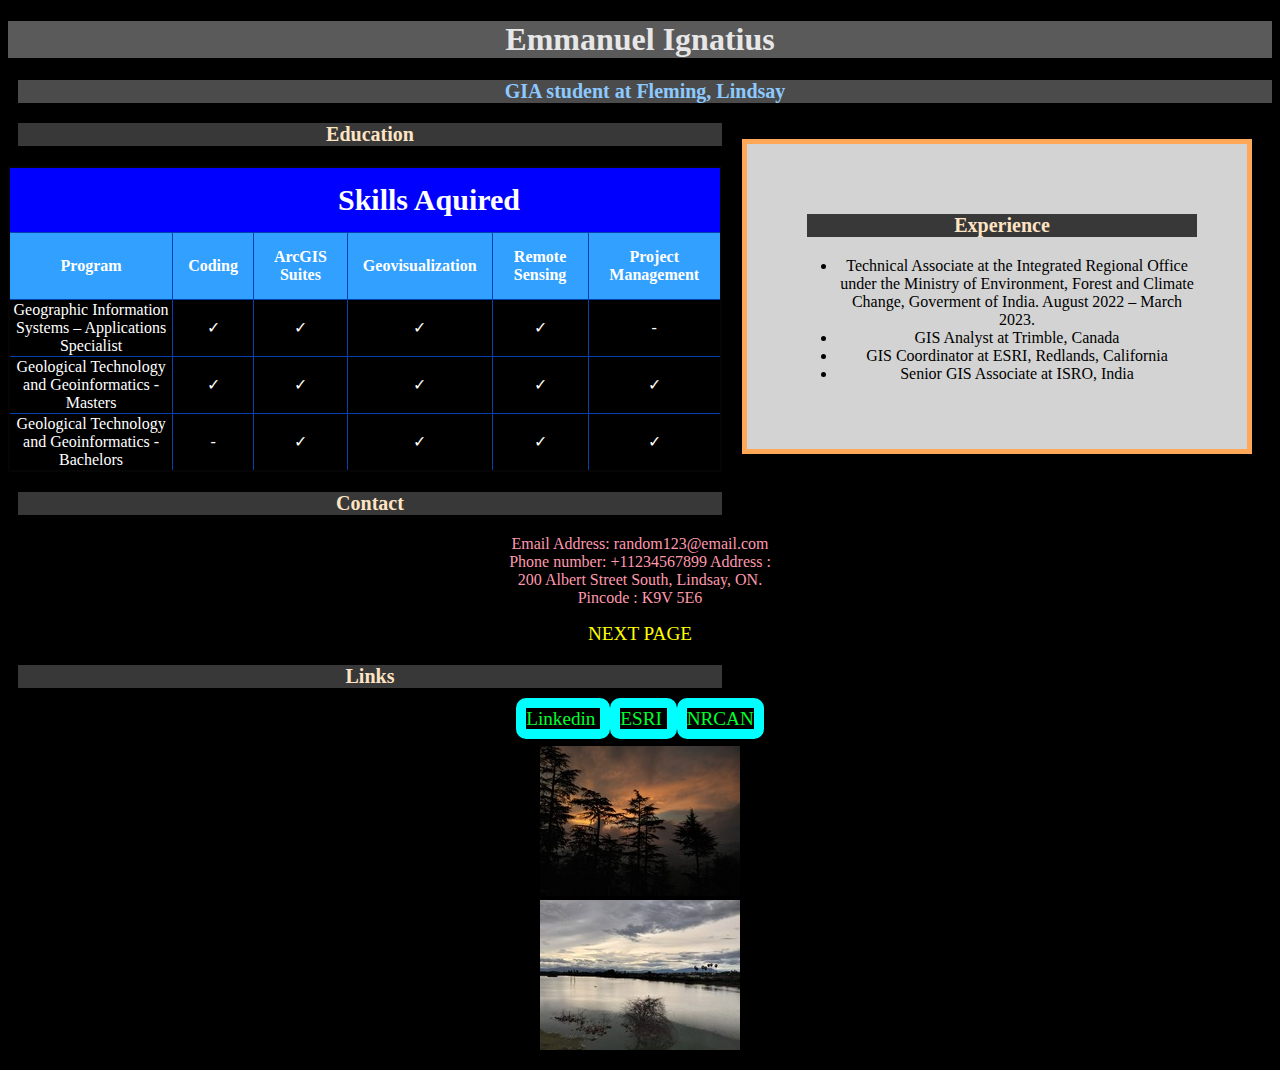
<file: index.html>
<!DOCTYPE html>
<html lang = "en">
<head>
<meta charset="UTF-8">
<!-- first page name is index.html as in 1.C-->
<title>eignatiuCV</title>
<link rel="stylesheet" href="styles.css">
</head>
<body>
<!-- Heading -->
<h1>
Emmanuel Ignatius
</h1>
<!-- Subheading -->
<h2> 
GIA student at Fleming, Lindsay
</h2>
<!-- Beginning of content -->
<div>
<h3 class="textop">
Experience
</h3>
<!-- lists -->
    <ul>
        <li>Technical Associate at the Integrated Regional Office under the Ministry of Environment, Forest and Climate Change, Goverment of India. August 2022 – March 2023.</li>
        <li>GIS Analyst at Trimble, Canada</li>
        <li>GIS Coordinator at ESRI, Redlands, California</li>
        <li>Senior GIS Associate at ISRO, India</li>
    </ul>
</div>
<h3 class="shortheading">
    Education
</h3>
<!-- table with five columns and five rows -->
<table class="table1">
<tr>
    <th id="mainhead" colspan="6">Skills Aquired</th>
</tr>
<tr> 
	<th> Program </th>
    <th> Coding </th>
    <th> ArcGIS Suites </th>
    <th> Geovisualization </th>
    <th> Remote Sensing </th>
    <th> Project Management</th>

</tr>
<tr>
	<td> Geographic Information Systems – Applications Specialist </td>
    <td> &check; </td>
    <td> &check; </td>
    <td> &check; </td>
    <td> &check; </td>
    <td> - </td>
</tr>
<tr>
	<td> Geological Technology and Geoinformatics - Masters </td>
	<td> &check;</td>
	<td> &check; </td>
	<td> &check; </td>
    <td> &check; </td>
    <td> &check; </td>
</tr>
<tr>
    <td> Geological Technology and Geoinformatics - Bachelors </td>
    <td> - </td>
	<td> &check; </td>
	<td> &check; </td>
    <td> &check; </td>
    <td> &check; </td>
</tr>

</table>
<!-- more content -->

<h3 class="shortheading">
    Contact
</h3>

<p>
    Email Address: random123@email.com
    Phone number: +11234567899
    Address : 200 Albert Street South, Lindsay, ON.
    Pincode : K9V 5E6
</p>

<!-- Internal Link -->

<p><a href="index2.html">NEXT PAGE</a></p>

<!-- External links -->

<h3 class="shortheading">
    Links
</h3>
<p>
    <a href="https://www.linkedin.com/in/emmanuel-ignatius/" target="_blank" class="ext"> Linkedin </a>
    <a href="https://www.esri.com/en-us/home" target="_blank" class="ext"> ESRI </a>
    <a href="https://natural-resources.canada.ca/home" target="_blank" class="ext"> NRCAN </a>
</p>
<p><img src="200by150img1.jpg" alt="Trees silhouette" class="img"> <img src="200by150img3.jpg" alt="Pond" class="img"></p>
    

</body>
</html>
</file>
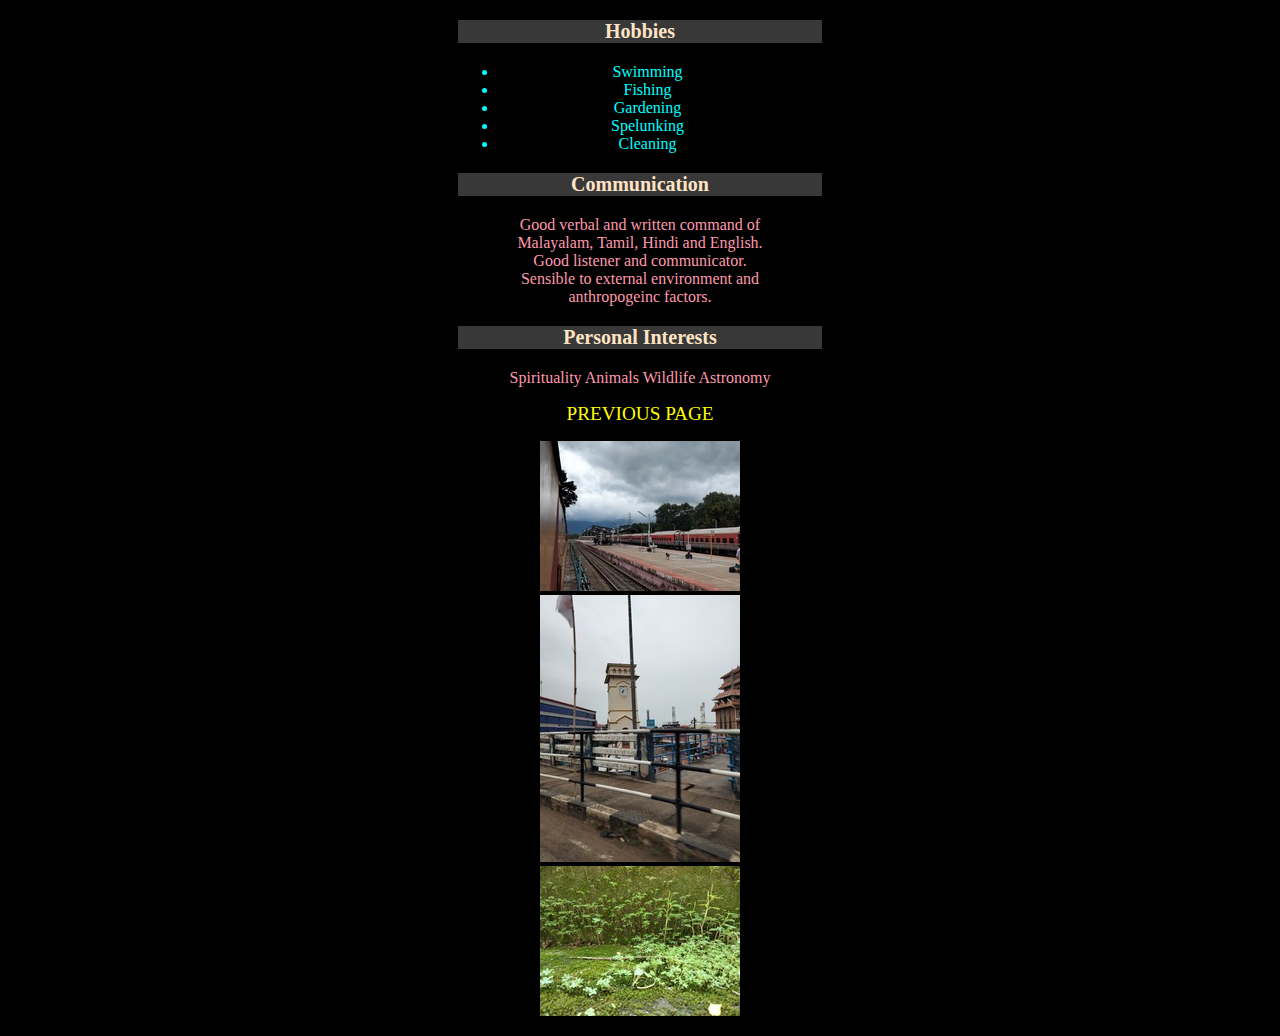
<file: index2.html>
<!DOCTYPE html>
<html lang = "en">
<head>
    <meta charset="UTF-8">
<title>Page2</title>
<link rel="stylesheet" href="styles.css">
</head>
<body>
    <h3 class="page2">
        Hobbies
    </h3>
    <ul id = "ulpage2">
        <li> Swimming </li>
        <li> Fishing </li>
        <li> Gardening </li>
        <li> Spelunking </li>
        <li> Cleaning</li>
    </ul>
    <h3 class="page2">
        Communication
    </h3>
    <p>
        Good verbal and written command of Malayalam, Tamil, Hindi and English. Good listener and communicator. Sensible to external environment and anthropogeinc factors.
    </p>
    <h3 class="page2">
        Personal Interests
    </h3>
    <p>
        Spirituality
        Animals
        Wildlife
        Astronomy
    </p>
    <p> <a href="index.html"> PREVIOUS PAGE </a> </p>
    
    <p>
    <img src="200by150img4.jpg" alt="Railway Station" class="img">
    <img src="200by267img2.jpg" alt="Kollam Clock Tower">
    <img src="200by150img5.jpg" alt="Tiny pretty plants" class="img">
    </p>
    
</body>
</file>
<file: styles.css>
*{
     text-align: center;
}

body
{
     background-color: rgb(0, 0, 0);
     background-size: contain;
     background-repeat: no-repeat;
}
h1{  
     background-color: rgb(90, 90, 90); 
     color: rgb(231, 231, 231); 
     text-align: center;
     text-decoration: wavy;
     font-size: 200%;
     font-weight: bolder;
}
h2{
     background-color: rgb(75, 75, 75);
     color: rgb(139, 201, 255);
     font-size: 20px;
     margin-inline-start: 10px;
}
h3{
     color: bisque;
     background-color: rgb(56, 56, 56);
     font-family: 'Algerian', Georgia, 'Times New Roman', Times, serif;
     font-size: 20px;
     margin-inline-start: 10px;
     text-align: center;
}
.page2{
     margin-left: 450px;
     margin-right: 450px;
}
p {
     color: rgb(255, 153, 173);
     text-align: center;
     margin-left: 500px;
     margin-right: 500px;
}

/* https://www.w3schools.com/html/html_links_colors.asp */
/* start formatting links */
   a:link {
     color: yellow;
     background-color: transparent;
     text-decoration: none;
     font-size: larger;
   }
   a:visited {
     color: pink;
     background-color: transparent;
     text-decoration: none;
   }
   a:hover {
     color: red;
     background-color: transparent;
     text-decoration: double;
     font-size: 50px;
   }
   a:active {
     color: dodgerblue;
     background-color: transparent;
     text-decoration: underline;
   }
   a.ext {
     color: rgb(0, 255, 47);
     background-color: transparent;
     border: 10px solid rgb(139, 201, 255);
     border-radius: 10px;
     border-color: aqua;
     text-decoration: none;
   }
/* end formatting links */

/* start table formatting */
.table1 {
     color: white;
     column-count: 3;
     column-gap: 40px;
     column-rule-style: solid;
     border: 2px solid rgb(5, 5, 5);
     border-collapse: collapse;
   }
th{
     border:1.5px solid rgb(4, 65, 172); 
     background-color: rgb(50, 160, 255);
     padding: 15px;
}
tr{
     border:1.5px solid rgb(4, 65, 172);
     padding: 7.5px; 
     padding-top: 10px;
     padding-bottom: 10px;
}
td{
     border: 1.5px solid rgb(4, 65, 172);
}
/* end table formatting */

/* start image formatting */

.img{
      max-width: 200px;
      max-height: 150px;
}

/* end image formatting */

/* https://www.w3schools.com/css/tryit.asp?filename=trycss_boxmodel */
   div {
     float: right;
     background-color: lightgrey; 
     width: 400px;
     border: 05px solid rgb(255, 168, 87);
     padding: 50px;
     margin: 20px;
     
   }

.shortheading{
     margin-right: 550px;
}

#mainhead{
     font-size: 30px;
     background-color: blue;
     text-align: right;
     padding-right: 200px;
}

#ulpage2{
     margin-left: 450px;
     margin-right:475px;
     color:cyan;
}
</file>
